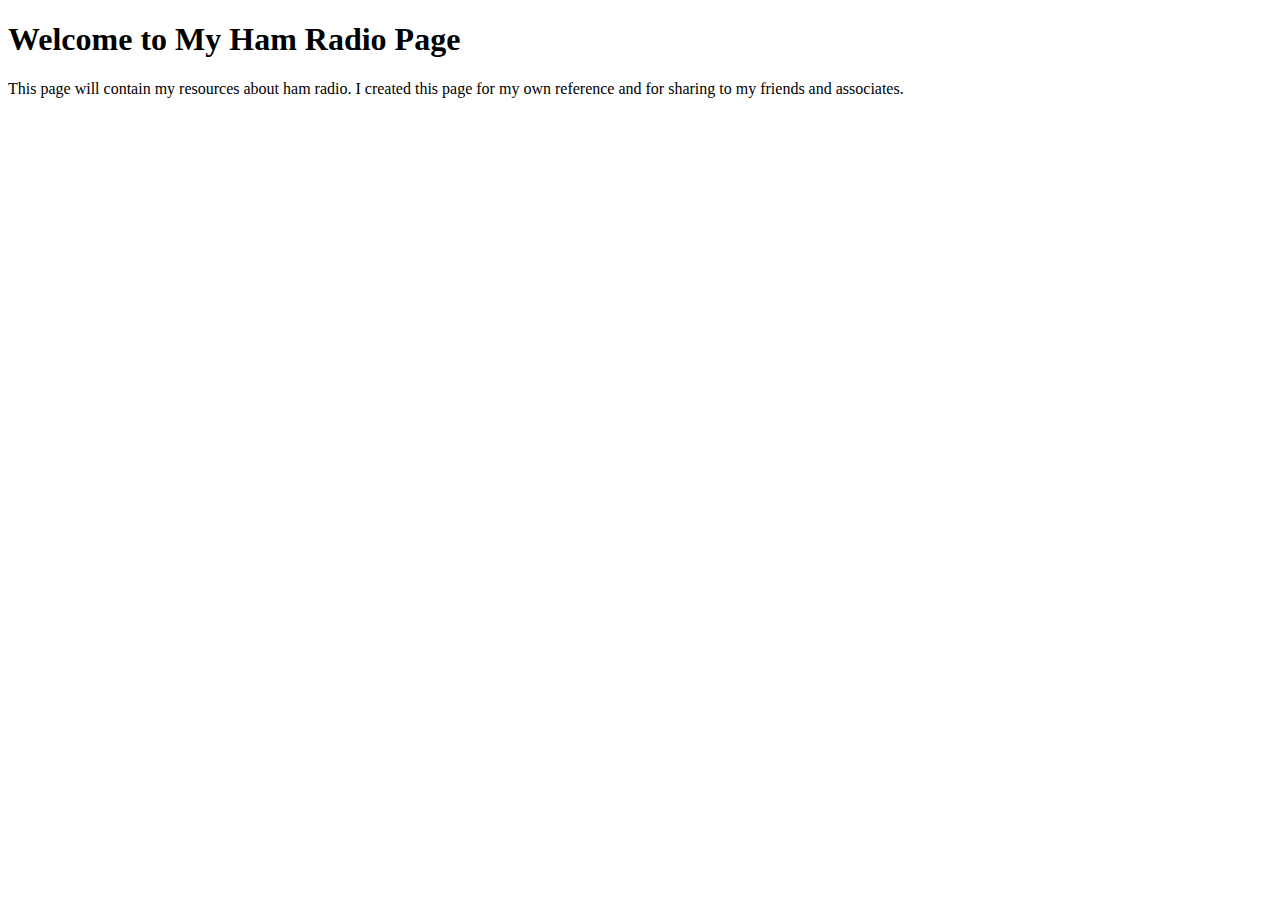
<file: ~index.html>
<!DOCTYPE html>
<html lang="en">
<head>
    <meta charset="UTF-8">
    <meta name="viewport" content="width=device-width, initial-scale=1.0">
    <meta http-equiv="X-UA-Compatible" content="ie=edge">
    <title>DV3EEJ Hamradio Page</title>
</head>
<body>
    <header>

    </header>
    <main>
            <h1>Welcome to My Ham Radio Page</h1>
            <p>This page will contain my resources about ham radio. I created this page for my own reference and for 
                sharing to my friends and associates.
            </p>
    </main>
    <footer>
        
    </footer>
    
</body>
</html>
</file>
